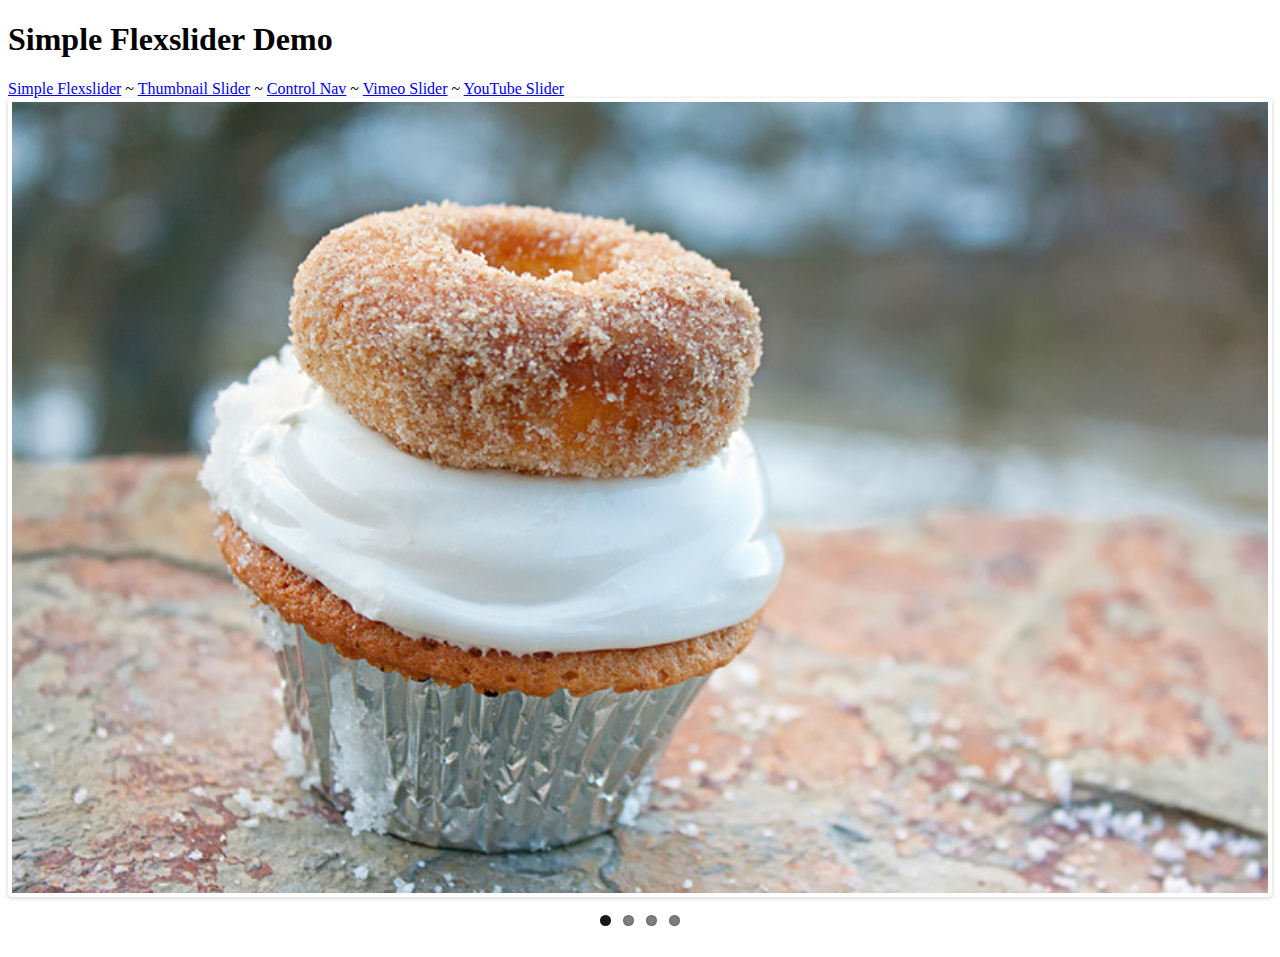
<file: simple-flexslider.html>
<!DOCTYPE html>
<html>
<head>
 <title>Simple Flexslider Demo</title>
 <meta charset="UTF-8" />
 <meta name="viewport" content="width=device-width, maximum-scale=2" />
 <!-- Flexslider Gallery styles -->
 <link href="css/flexslider.css" rel="stylesheet" media="screen" type="text/css" />

  <!--[if lt IE 9]>
   <script src="http://html5shiv.googlecode.com/svn/trunk/html5.js"></script>
  <![endif]-->
</head>

<body>
<h1>Simple Flexslider Demo</h1>
<a href="simple-flexslider.html">Simple Flexslider</a> ~ <a href="thumbnail-slider.html">Thumbnail Slider</a> ~
<a href="control-nav.html">Control Nav</a> ~ <a href="vimeo-slider.html">Vimeo Slider</a> ~ <a href="youtube-slider.html">YouTube Slider</a>
<div class="flexslider">
	<ul class="slides">
		<li><img alt="" src="images/kitchen_adventurer_donut.jpg" /></li>
		<li><img alt="" src="images/kitchen_adventurer_caramel.jpg" /></li>
		<li><img alt="" src="images/kitchen_adventurer_cheesecake_brownie.jpg" /></li>
		<li><img alt="" src="images/kitchen_adventurer_lemon.jpg" /></li
	</ul>
</div>
<!-- Start FlexSlider Code, place just before closing body tag --> 
<script src="//ajax.googleapis.com/ajax/libs/jquery/1.10.2/jquery.min.js"></script>
<script type="text/javascript" src="js/jquery.flexslider.js"></script> 

<!-- Initialize the slider on the div we named "flexslider" --> 
<script type="text/javascript">
    $(window).load(function(){
      $('.flexslider').flexslider({
        animation: "slide", // set animation to slide
        smoothHeight: true // auto-adjust to fit the height of images
      });
    });
</script> 

<!-- Optional FlexSlider Additions --> 
<script type="text/javascript" src="js/jquery.easing.js"></script> 
<script type="text/javascript" src="js/jquery.mousewheel.js"></script>
<!-- End FlexSlider Code -->
</body>
</html>
</file>
